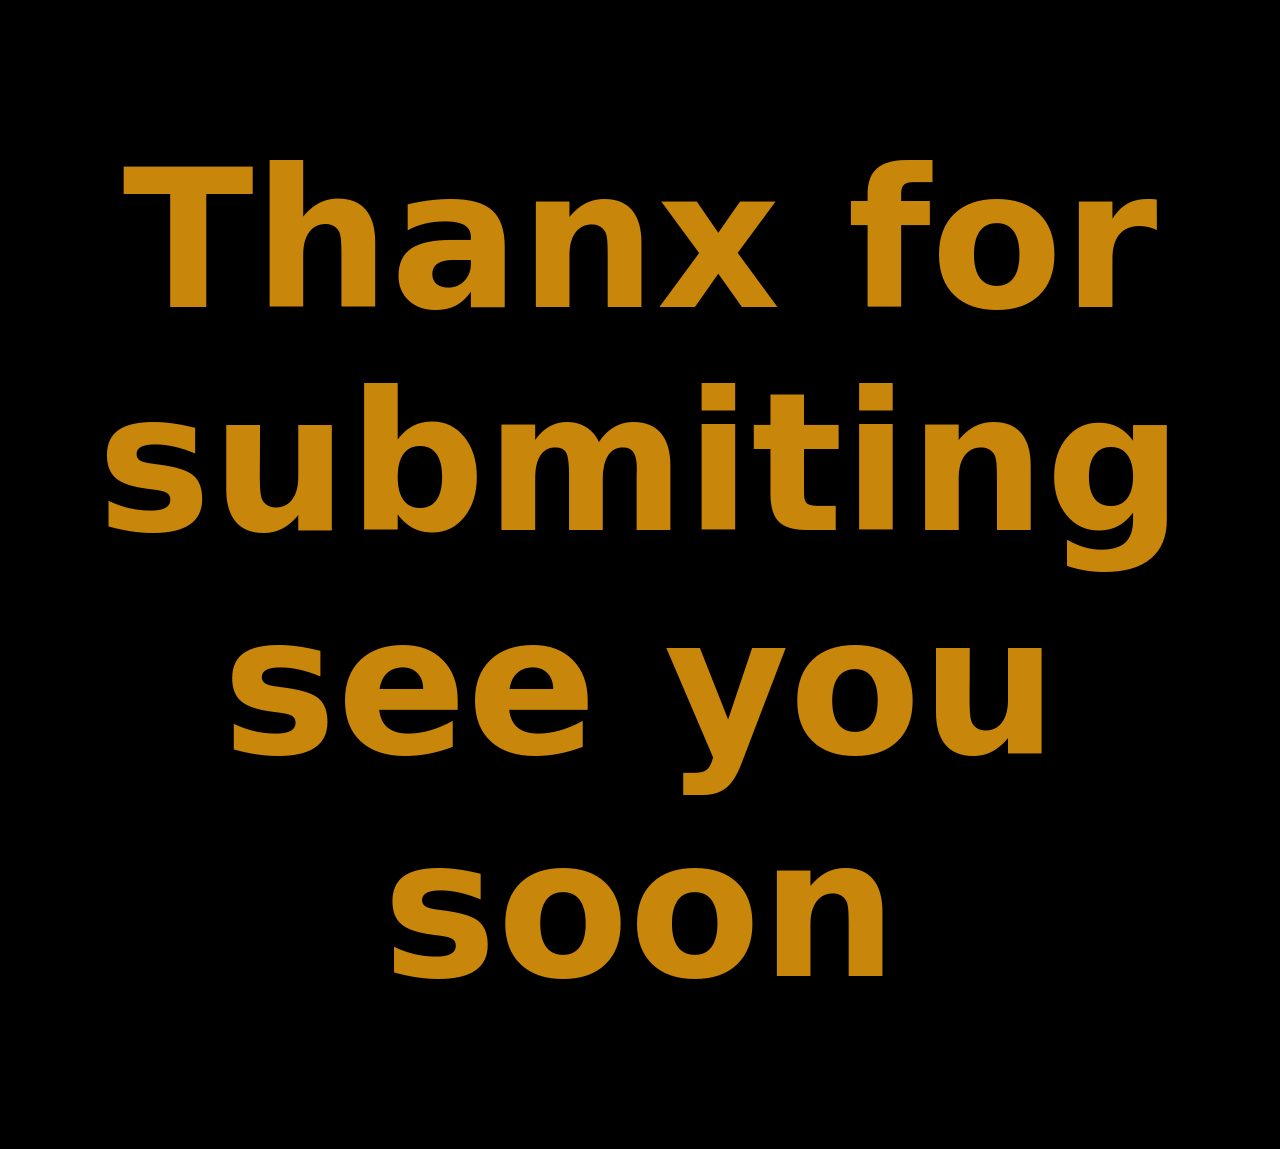
<file: templates/outpadge.html>
<!DOCTYPE html>
<html lang="en">
<head>
    <meta charset="UTF-8">
    <meta name="viewport" content="width=device-width, initial-scale=1.0">
    <title>Document</title>
   <style>
    body{
         background-color: #000000;
          font-family: "Bitcount Prop Double Ink", system-ui;
          
    }
    h1{
 color:  #C8860A;
 font-size: 15vw;
    }


    </style>
</head>
<body>
    <h1 align="center">
      <b> Thanx for submiting see you soon</b> 
    </h1>

</body>
</html>
</file>
